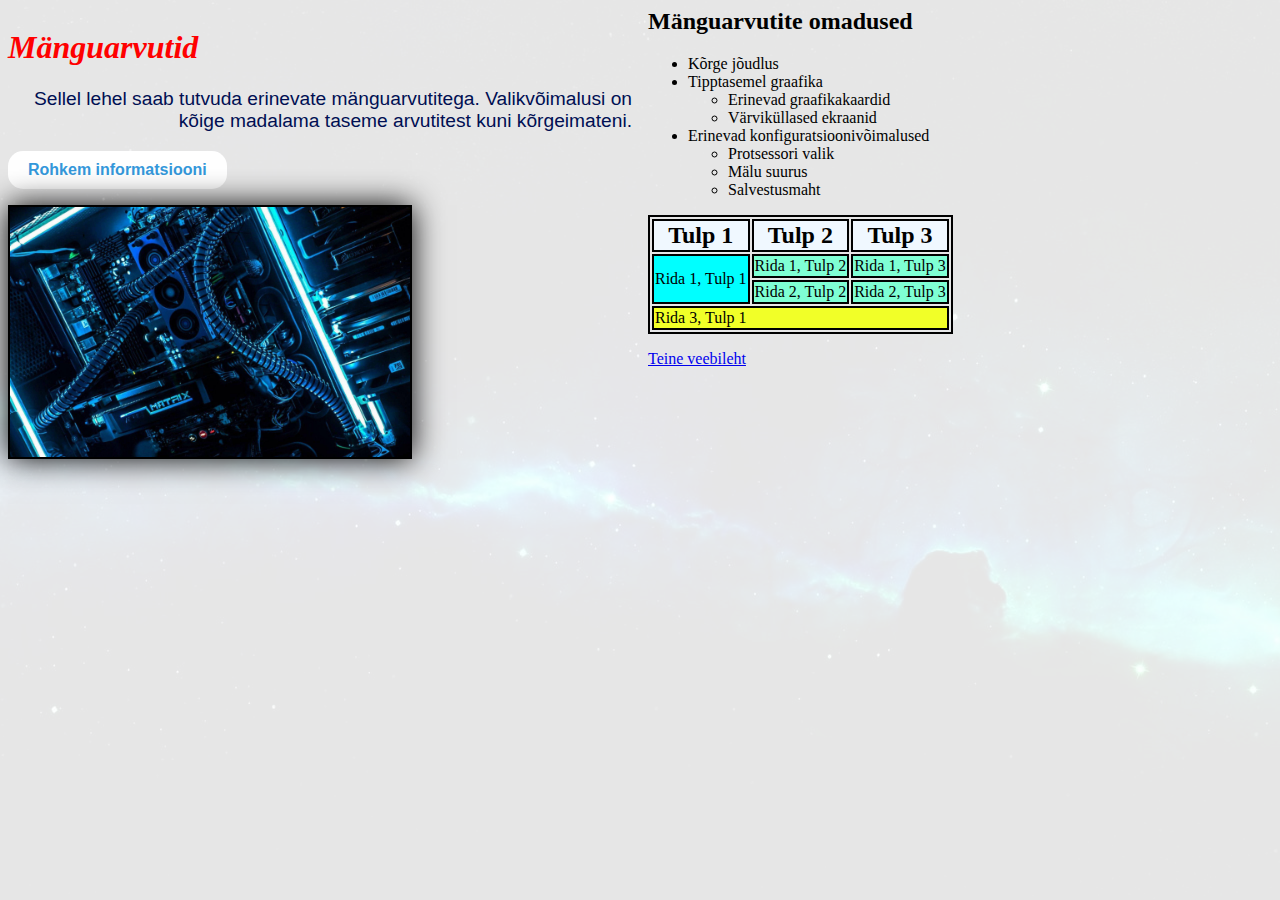
<file: index.html>
<!DOCTYPE html>
<html lang="en">
<head>
    <meta charset="UTF-8">
    <meta name="viewport" content="width=device-width, initial-scale=1.0">
    <title>Dokument</title>
    <link rel="stylesheet" href="style.css">
</head>
<body>
    <h1 class="esimenepealkiri">Mänguarvutid</h1>
    <p class="paragrahv">Sellel lehel saab tutvuda erinevate mänguarvutitega. Valikvõimalusi on kõige madalama taseme arvutitest kuni kõrgeimateni.</p>

    <a href="https://manguarvutid.ee/" target="_blank" class="button-link">
        <button class="info-button">Rohkem informatsiooni</button>
    </a>
    <p></p>
    <img src="arvuti.jpg" alt="Illustratsioon mänguarvutitest">
    <h2>Mänguarvutite omadused</h2>
    <ul>
        <li>Kõrge jõudlus</li>
        <li>Tipptasemel graafika
            <ul>
                <li>Erinevad graafikakaardid</li>
                <li>Värviküllased ekraanid</li>
            </ul>
        </li>
        <li>Erinevad konfiguratsioonivõimalused
            <ul>
                <li>Protsessori valik</li>
                <li>Mälu suurus</li>
                <li>Salvestusmaht</li>
            </ul>
        </li>
    </ul>
    <table>
        <tr class="päis">
            <th>Tulp 1</th>
            <th>Tulp 2</th>
            <th>Tulp 3</th>
        </tr>
        <tr class="rida1">
            <td rowspan="2" id="suurkast">Rida 1, Tulp 1</td>
            <td>Rida 1, Tulp 2</td>
            <td>Rida 1, Tulp 3</td>
        </tr>
        <tr class="rida1">
            <td>Rida 2, Tulp 2</td>
            <td>Rida 2, Tulp 3</td>
        </tr>
        <tr class="rida2">
            <td colspan="3">Rida 3, Tulp 1</td>
        </tr>
    </table>
    <p></p>
    <a href="index2.html">Teine veebileht</a>
</body>
</html>
</file>
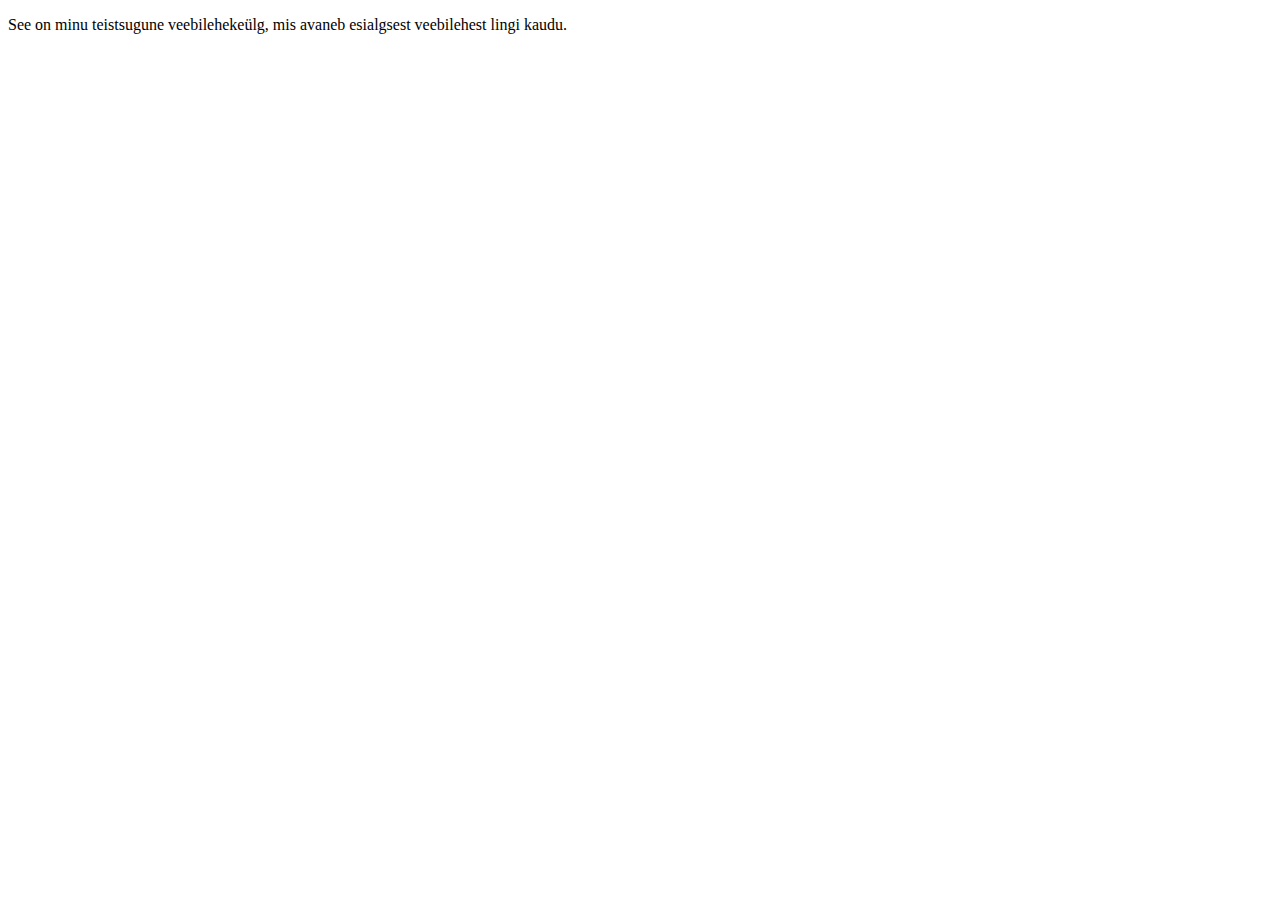
<file: index2.html>
<!DOCTYPE html>
<html lang="en">
<head>
    <meta charset="UTF-8">
    <meta name="viewport" content="width=device-width, initial-scale=1.0">
    <title>Dokument</title>
</head>
<body>
    <p>See on minu teistsugune veebilehekeülg, mis avaneb esialgsest veebilehest lingi kaudu.</p>
</body>
</html>
</file>
<file: style.css>
.esimenepealkiri {
    color: red;
    font: bold;
    font-size: 32px;
    font-style: italic;
    font-family: 'Franklin Gothic Medium';
}

table, th, td {
    border: 2px solid;
}

img {
    width: 400px;
    height: auto;
    border: 2px solid;
    box-shadow: 0 0 30px rgba(0, 0, 0, 1);
}

.paragrahv {
    color: rgb(0, 15, 83);
    font-size: larger;
    font-family: 'Segoe UI', Tahoma, Geneva, Verdana, sans-serif;
    text-align: right;
}

.päis {
    background-color:aliceblue;
    font-size: x-large;
}
#suurkast {
    background-color: aqua;
}

.rida1 {
    background-color: aquamarine;
}

.rida2 {
    background-color: rgb(241, 255, 40);
}

body {
    columns: 2;
    background: url('taustapilt.jpg');
    background-color: rgba(255, 255, 255, 0.9);
    background-blend-mode: overlay;
}

a.button-link {
    text-decoration: none;
    display: inline-block;
}

button.info-button {
    background-color: #fff;
    color: #3498db;
    padding: 10px 20px;
    font-size: 16px;
    font-weight: bolder;
    border: none;
    cursor: pointer;
    transition: background-color 0.3s, color 0.3s, transform 0.3s;
    border-radius: 15px;
}

button.info-button:hover {
    background-color: #2980b9;
    font-weight: bold;
    color: #fff;
    transform: scale(1.02);
}
</file>
